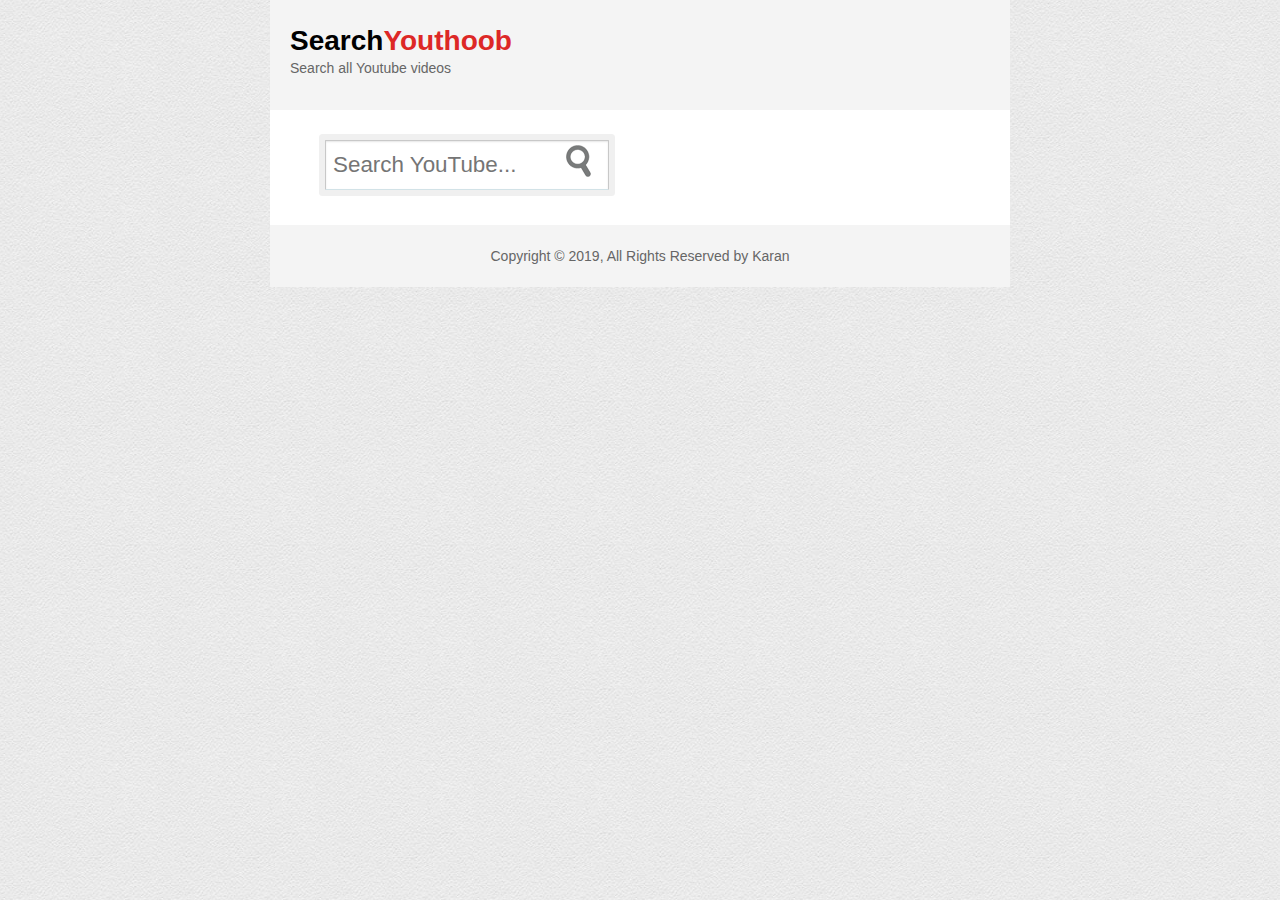
<file: Displaying Results From API step 4/Program Files/searchvidz/index.html>
<!DOCTYPE html>
<html>
	<head>
		<title>Youthoob</title>
		<link rel="stylesheet" href="css/style.css">
		
		<script src="https://ajax.googleapis.com/ajax/libs/jquery/1.11.1/jquery.min.js"></script>
		<script src="js/script.js"></script>
	</head>
	<body>
		<div id="container">
			<header>
				<h1>Search<span>Youthoob</span></h1>
				<p>Search all Youtube videos</p>
			</header>
			<section>
				<form id="search-form" name="search-form" onsubmit="return search()">
					<div class="fieldcontainer">
						<input type="search" id="query" class="search-field" placeholder="Search YouTube...">
						<input type="submit" name="search-btn" id="search-btn" value="">
					</div>
				</form>
				
				<ul id="results"></ul>
				<div id="buttons"></div>
			</section>
			<footer>
				<p>Copyright &copy; 2019, All Rights Reserved by Karan</p>
			</footer>
		</div>
	</body>
</html>
</file>
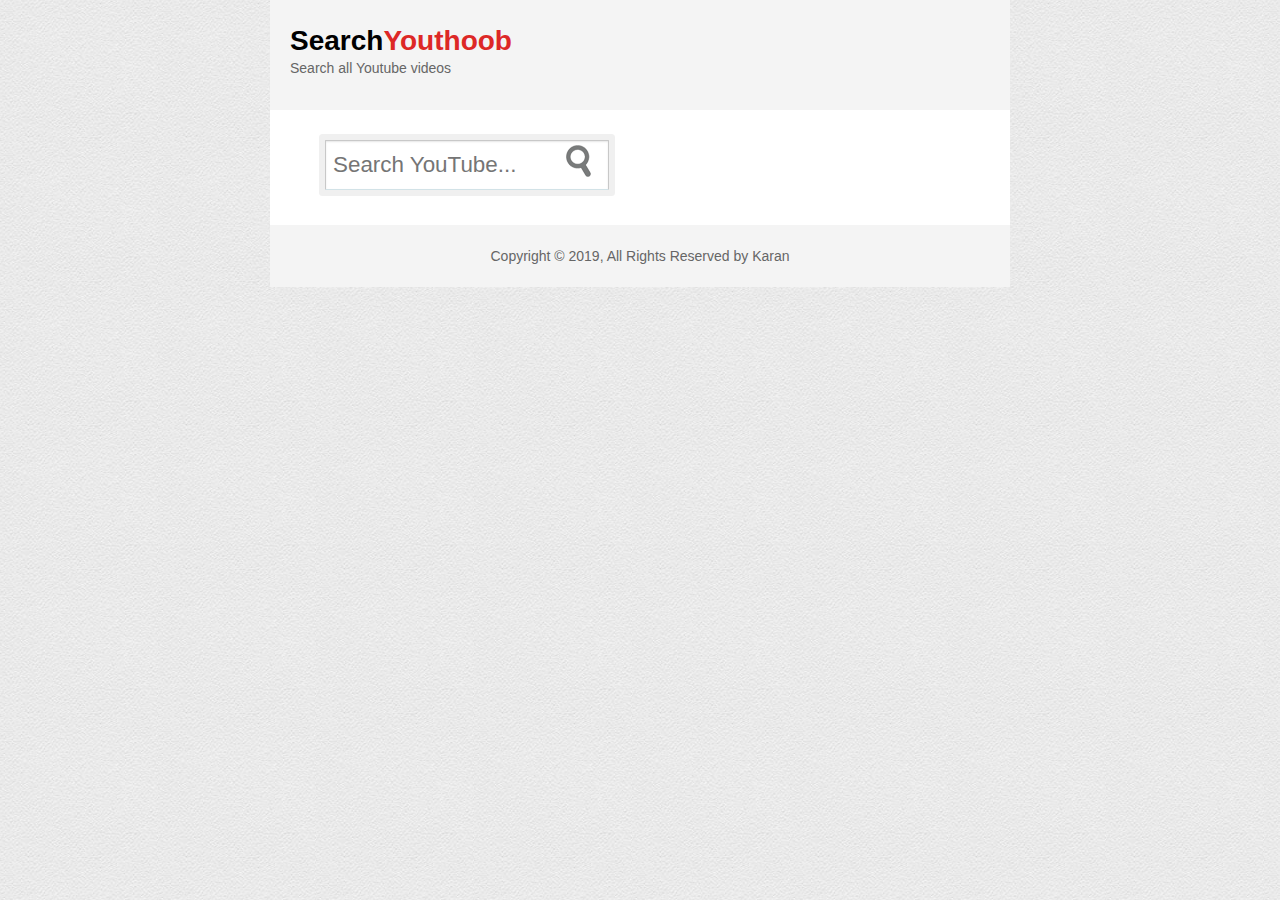
<file: Paging and Lightbox step 5/Program Files/searchvidz/index.html>
<!DOCTYPE html>
<html>
	<head>
		<title>Youthoob</title>
		<link rel="stylesheet" href="css/style.css">
		<link rel="stylesheet" href="css/jquery.fancybox.css">
		
		<script src="https://ajax.googleapis.com/ajax/libs/jquery/1.11.1/jquery.min.js"></script>
		<script src="js/script.js"></script>
		<script src="js/jquery.fancybox.pack.js"></script>
		<script>
			$(document).ready(function(){
				$(".fancybox").fancybox();
			});
		</script>
	</head>
	<body>
		<div id="container">
			<header>
				<h1>Search<span>Youthoob</span></h1>
				<p>Search all Youtube videos</p>
			</header>
			<section>
				<form id="search-form" name="search-form" onsubmit="return search()">
					<div class="fieldcontainer">
						<input type="search" id="query" class="search-field" placeholder="Search YouTube...">
						<input type="submit" name="search-btn" id="search-btn" value="">
					</div>
				</form>
				
				<ul id="results"></ul>
				<div id="buttons"></div>
			</section>
			<footer>
				<p>Copyright &copy; 2019, All Rights Reserved by Karan</p>
			</footer>
		</div>
	</body>
</html>
</file>
<file: Displaying Results From API step 4/Program Files/searchvidz/css/style.css>
*{
	padding:0;
	margin:0;
}

body{
	font-family:"Segoue",sans-serif;
	line-height:1.6em;
	color:#666;
	background:#e1e1e1 url(../img/creampaper.png);
	font-size:14px;
}

a{
	color:#333;
	text-decoration:none;
}

#container{
	width:740px;
	background:#fff;
	margin:auto;
}

.clearfix{
	clear:both;
}

header{
	padding:30px 20px;
	background:#f4f4f4;
}

header h1{
	color:#000;
	margin-bottom:5px;
}

header span{
	color:#dd2826;
}

section{
	padding:30px 20px 20px 20px;
}

footer{
	padding:20px;
	background:#f4f4f4;
	text-align:center;
}

#search-form{
	display:block;
	margin-bottom:15px;
}

.fieldcontainer{
	display:block;
	position:relative;
	width:90%;
	margin:0 auto;
}

.search-field{
	-moz-box-sizing:border-box;
	-webkit-box-sizing:border-box;
	box-sizing:border-box;
	display:block;
	width:45%;
	padding:11px 7px;
	padding-right:43px;
	background:#fff;
	color:#ccc;
	border:1px solid #c8c8c8;
	font-size:1.6em;
	border-bottom-color:#d2e2e7;
	-moz-border-radius:1px;
	-webkit-border-radius:1px;
	border-radius:1px;
	-moz-box-shadow:inset 0 1px 2px rgba(0,0,0,0.1), 0 0 0 6px #f0f0f0;
	-webkit-box-shadow:inset 0 1px 2px rgba(0,0,0,0.1), 0 0 0 6px #f0f0f0;
	box-shadow:inset 0 1px 2px rgba(0,0,0,0.1), 0 0 0 6px #f0f0f0;
}

#search-btn{
	position:absolute;
	right:360px;
	top:5px;
	height:32px;
	width:32px;
	border:0;
	cursor:pointer;
	zoom:1;
	filter:alpha(opacity=65);
	opacity:0.65;
	background:transparent url(../img/search.png) top left no-repeat;s
}

#search-btn:hover{
	filter:alpha(opacity=90);
	opacity:0.9;
}

#results li{
	padding:10px 0;
	border-bottom:1px #ccc dotted;
	list-style:none;
	overflow:auto;
}

.list-left{
	float:left;
	width:20%;
}

.list-left img{
	width:100%;
	padding:3px;
	border:solid #ccc 1px;
}

.list-right{
	float:right;
	width:78%;
}

.cTitle{
	color:#dd2826;
}
</file>
<file: Paging and Lightbox step 5/Program Files/searchvidz/css/style.css>
*{
	padding:0;
	margin:0;
}

body{
	font-family:"Segoue",sans-serif;
	line-height:1.6em;
	color:#666;
	background:#e1e1e1 url(../img/creampaper.png);
	font-size:14px;
}

a{
	color:#333;
	text-decoration:none;
}

#container{
	width:740px;
	background:#fff;
	margin:auto;
}

.clearfix{
	clear:both;
}

header{
	padding:30px 20px;
	background:#f4f4f4;
}

header h1{
	color:#000;
	margin-bottom:5px;
}

header span{
	color:#dd2826;
}

section{
	padding:30px 20px 20px 20px;
}

footer{
	padding:20px;
	background:#f4f4f4;
	text-align:center;
}

#search-form{
	display:block;
	margin-bottom:15px;
}

.fieldcontainer{
	display:block;
	position:relative;
	width:90%;
	margin:0 auto;
}

.search-field{
	-moz-box-sizing:border-box;
	-webkit-box-sizing:border-box;
	box-sizing:border-box;
	display:block;
	width:45%;
	padding:11px 7px;
	padding-right:43px;
	background:#fff;
	color:#ccc;
	border:1px solid #c8c8c8;
	font-size:1.6em;
	border-bottom-color:#d2e2e7;
	-moz-border-radius:1px;
	-webkit-border-radius:1px;
	border-radius:1px;
	-moz-box-shadow:inset 0 1px 2px rgba(0,0,0,0.1), 0 0 0 6px #f0f0f0;
	-webkit-box-shadow:inset 0 1px 2px rgba(0,0,0,0.1), 0 0 0 6px #f0f0f0;
	box-shadow:inset 0 1px 2px rgba(0,0,0,0.1), 0 0 0 6px #f0f0f0;
}

#search-btn{
	position:absolute;
	right:360px;
	top:5px;
	height:32px;
	width:32px;
	border:0;
	cursor:pointer;
	zoom:1;
	filter:alpha(opacity=65);
	opacity:0.65;
	background:transparent url(../img/search.png) top left no-repeat;s
}

#search-btn:hover{
	filter:alpha(opacity=90);
	opacity:0.9;
}

#results li{
	padding:10px 0;
	border-bottom:1px #ccc dotted;
	list-style:none;
	overflow:auto;
}

.list-left{
	float:left;
	width:20%;
}

.list-left img{
	width:100%;
	padding:3px;
	border:solid #ccc 1px;
}

.list-right{
	float:right;
	width:78%;
}

.cTitle{
	color:#dd2826;
}

.button-container{
	margin-top:25px;
}

.paging-button{
	background:#f4f4f4;
	padding:8px 13px;
	border:#ccc 1px solid;
	border-radius:5px;
	color:#333;
	margin:10px;
	cursor:pointer;
}
</file>
